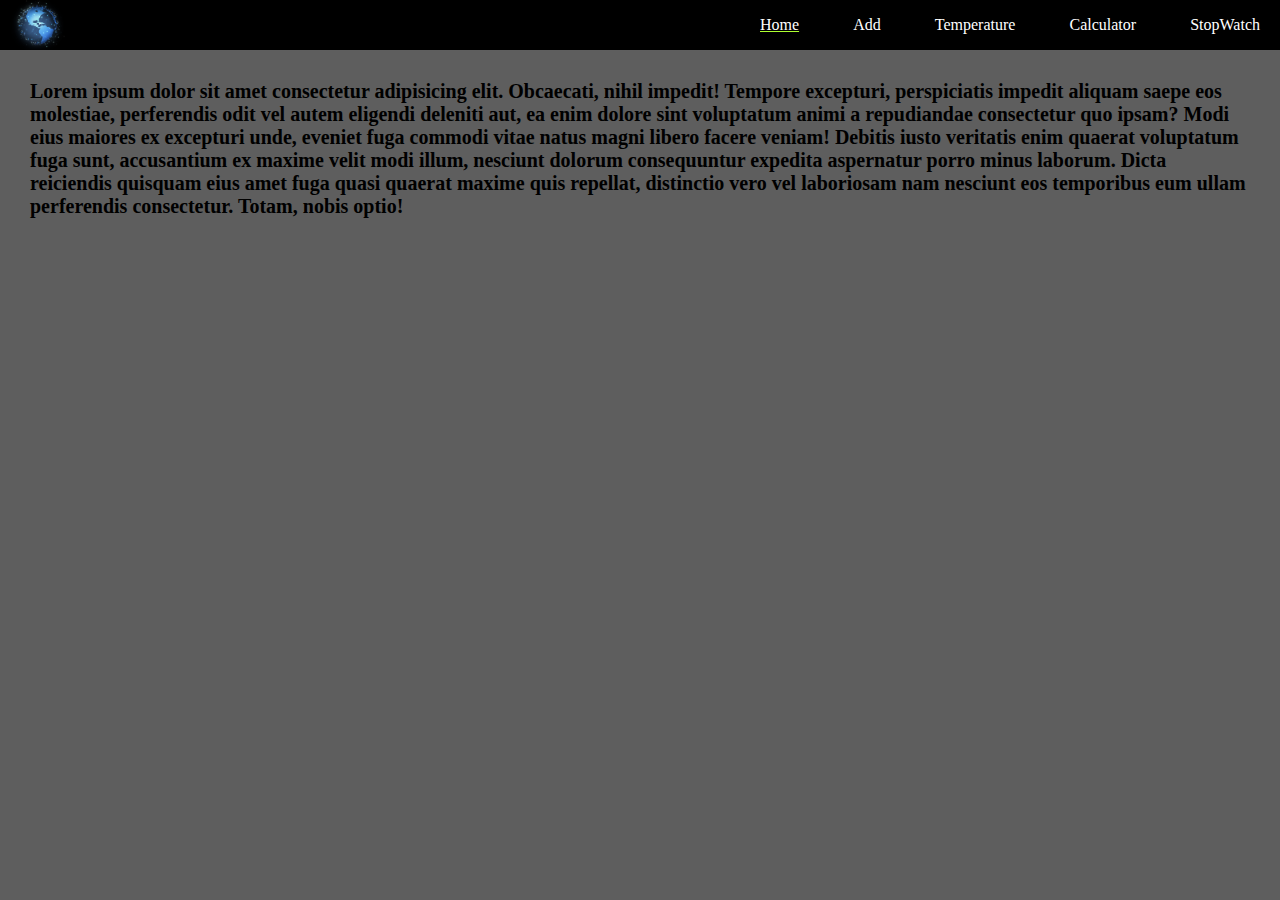
<file: index.html>
<!DOCTYPE html>
<html lang="en">
  <head>
    <meta charset="UTF-8" />
    <meta name="viewport" content="width=device-width, initial-scale=1.0" />
    <title>www.node.js.com</title>
    <link rel="stylesheet" href="./style/style.css" />
  </head>
  <body>
    <header>
      <img
        src="../img/Lovepik_com-401616759-blue-technology-senses-the-earth.png"
        alt="logo"
        height="50pxpx"
      />
      <ul>
        <li>
          <a href="#" id="activei">Home</a>
        </li>
        <li>
          <a href="./html/add.html" target="_blank">Add</a>
        </li>
        <li>
          <a href="./html/temp.html" target="_blank">Temperature</a>
        </li>
        <li>
          <a href="./html/calcu.html" target="_blank">Calculator</a>
        </li>
        <li>
          <a href="./html/watch.html" target="_blank">StopWatch</a>
        </li>
      </ul>
    </header>

    <h1 id="page">
      Lorem ipsum dolor sit amet consectetur adipisicing elit. Obcaecati, nihil
      impedit! Tempore excepturi, perspiciatis impedit aliquam saepe eos
      molestiae, perferendis odit vel autem eligendi deleniti aut, ea enim
      dolore sint voluptatum animi a repudiandae consectetur quo ipsam? Modi
      eius maiores ex excepturi unde, eveniet fuga commodi vitae natus magni
      libero facere veniam! Debitis iusto veritatis enim quaerat voluptatum fuga
      sunt, accusantium ex maxime velit modi illum, nesciunt dolorum
      consequuntur expedita aspernatur porro minus laborum. Dicta reiciendis
      quisquam eius amet fuga quasi quaerat maxime quis repellat, distinctio
      vero vel laboriosam nam nesciunt eos temporibus eum ullam perferendis
      consectetur. Totam, nobis optio!
    </h1>
  </body>
</html>
</file>
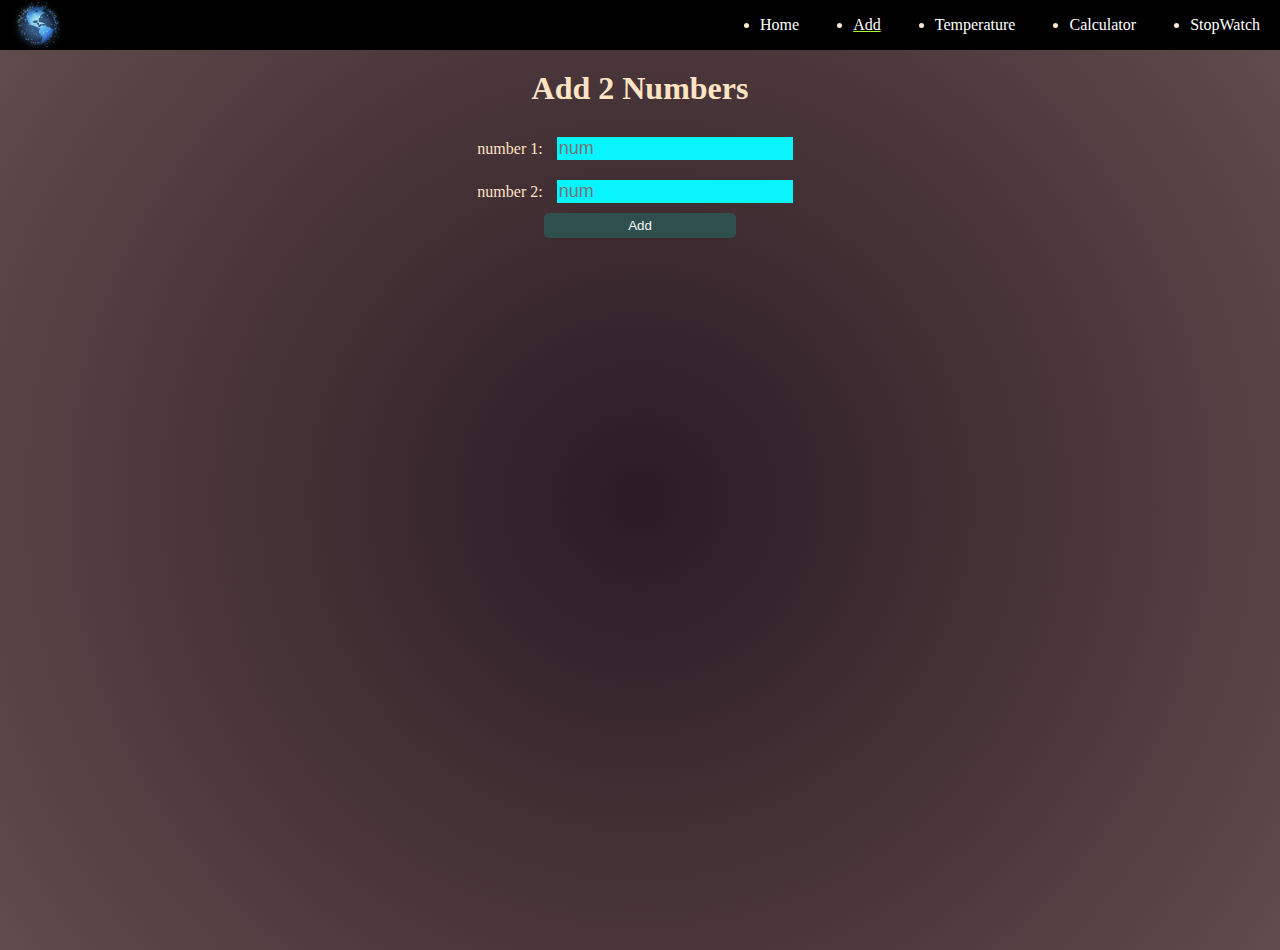
<file: html/add.html>
<!DOCTYPE html>
<html lang="en">
  <head>
    <meta charset="UTF-8" />
    <meta name="viewport" content="width=device-width, initial-scale=1.0" />
    <title>www.node.js.com</title>
    <link rel="stylesheet" href="../style/style.css" />
    <link rel="stylesheet" href="../style/style1.css" />
  </head>
  <body>
    <header>
      <img
        src="../img/Lovepik_com-401616759-blue-technology-senses-the-earth.png"
        alt="logo"
        height="50pxpx"
      />
      <ul>
        <li>
          <a href="./index.html" target="_blank">Home</a>
        </li>
        <li>
          <a href="#" id="activei">Add</a>
        </li>
        <li>
          <a href="./temp.html" target="_blank">Temperature</a>
        </li>
        <li>
          <a href="./calcu.html" target="_blank">Calculator</a>
        </li>
        <li>
          <a href="./watch.html" target="_blank">StopWatch</a>
        </li>
      </ul>
    </header>
    <section>
      <h1>Add <strong>2</strong> Numbers</h1>
      <label>number 1:</label>
      <input type="number" placeholder="num" id="num1" /><br />
      <label>number 2:</label>
      <input type="number" placeholder="num" id="num2" /><br />
      <button onclick="add()">Add</button>
      <h4 id="res"></h4>
    </section>
    <script src="../script/script1.js"></script>
  </body>
</html>
</file>
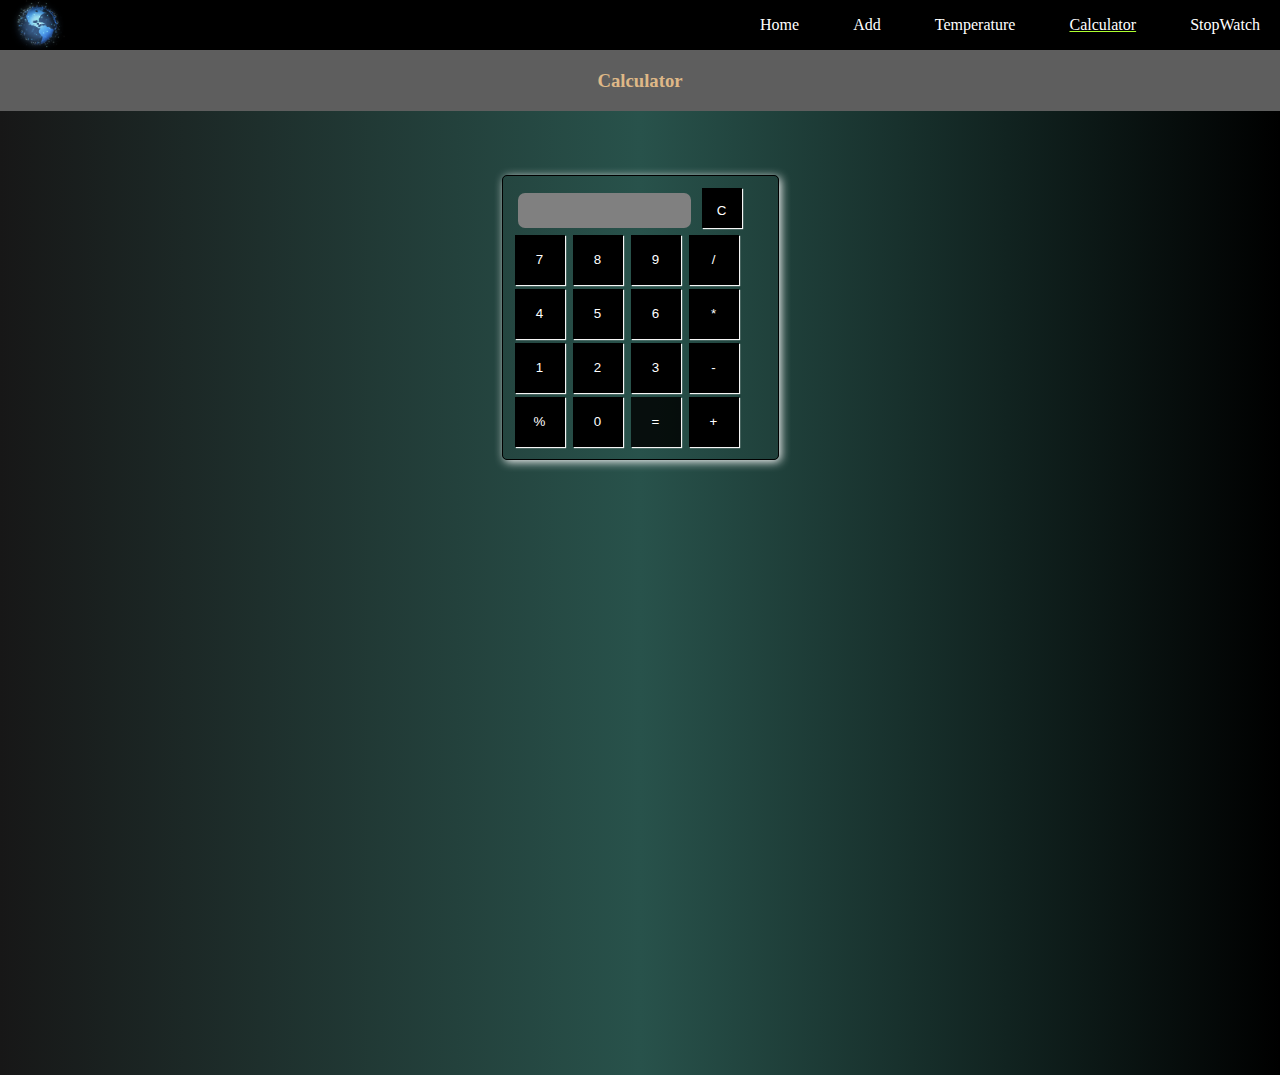
<file: html/calcu.html>
<!DOCTYPE html>
<html lang="en">
  <head>
    <meta charset="UTF-8" />
    <meta name="viewport" content="width=device-width, initial-scale=1.0" />
    <title>www.node.js.com</title>
    <link rel="stylesheet" href="../style/style.css" />
    <link rel="stylesheet" href="../style/style3.css" />
  </head>
  <body>
    <header>
      <img
        src="../img/Lovepik_com-401616759-blue-technology-senses-the-earth.png"
        alt="logo"
        height="50pxpx"
      />
      <ul>
        <li>
          <a href="./index.html" target="_blank">Home</a>
        </li>
        <li>
          <a href="./add.html" target="_blank">Add</a>
        </li>
        <li>
          <a href="./temp.html" target="_blank">Temperature</a>
        </li>
        <li>
          <a href="#" id="activei">Calculator</a>
        </li>
        <li>
          <a href="./watch.html" target="_blank">StopWatch</a>
        </li>
      </ul>
    </header>
    <h3>Calculator</h3>
    <section>
      <div class="container">
        <input type="text" id="res" />
        <button onclick="de()" class="re">C</button><br />

        <button onclick="cacl('7')">7</button>
        <button onclick="cacl('8')">8</button>
        <button onclick="cacl('9')">9</button>
        <button onclick="cacl('/')">/</button>
        <br />
        <button onclick="cacl('4')">4</button>
        <button onclick="cacl('5')">5</button>
        <button onclick="cacl('6')">6</button>
        <button onclick="cacl('*')">*</button>
        <br />
        <button onclick="cacl('1')">1</button>
        <button onclick="cacl('2')">2</button>
        <button onclick="cacl('3')">3</button>
        <button onclick="cacl('-')">-</button>
        <br />
        <button onclick="cacl('%')">%</button>
        <button onclick="cacl('0')">0</button>
        <button onclick="Equal()" id="eq">=</button>
        <button onclick="cacl('+')">+</button>
      </div>
    </section>

    <script src="../script/script3.js"></script>
  </body>
</html>
</file>
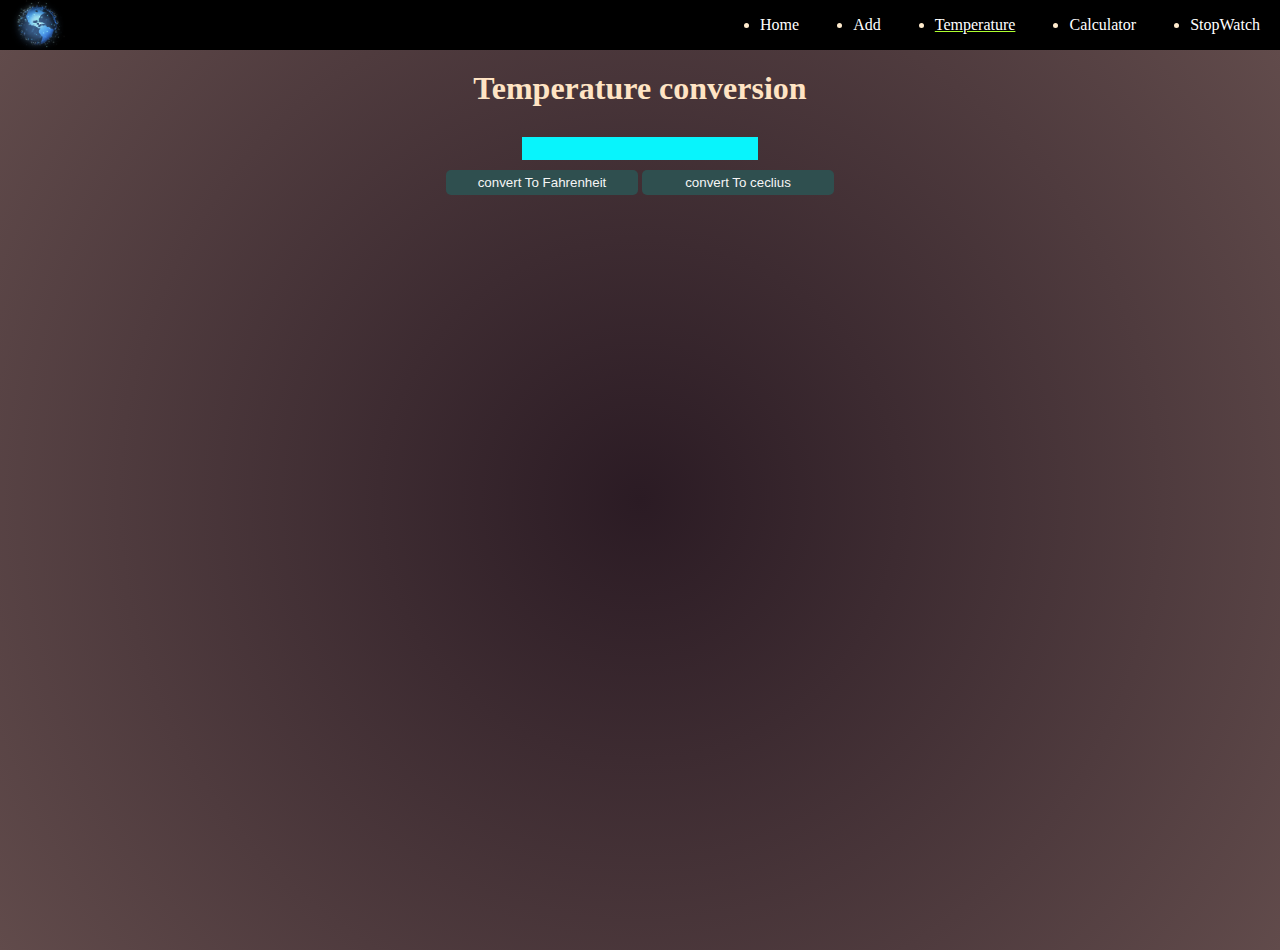
<file: html/temp.html>
<!DOCTYPE html>
<html lang="en">
  <head>
    <meta charset="UTF-8" />
    <meta name="viewport" content="width=device-width, initial-scale=1.0" />
    <title>www.node.js.com</title>
    <link rel="stylesheet" href="../style/style.css" />

    <link rel="stylesheet" href="../style/style1.css" />
  </head>
  <body>
    <header>
      <img
        src="../img/Lovepik_com-401616759-blue-technology-senses-the-earth.png"
        alt="logo"
        height="50pxpx"
      />
      <ul>
        <li>
          <a href="./index.html" target="_blank">Home</a>
        </li>
        <li>
          <a href="./add.html" target="_blank">Add</a>
        </li>
        <li>
          <a href="#" id="activei">Temperature</a>
        </li>
        <li>
          <a href="./calcu.html" target="_blank">Calculator</a>
        </li>
        <li>
          <a href="./watch.html" target="_blank">StopWatch</a>
        </li>
      </ul>
    </header>
    <section>
      <h1>Temperature conversion</h1>

      <input type="number" id="num" /><br />
      <button onclick="convertf()">convert To Fahrenheit</button>
      <button onclick="convertc()">convert To ceclius</button>
      <h4 id="res"></h4>
    </section>
    <script src="../script/script2.js"></script>
  </body>
</html>
</file>
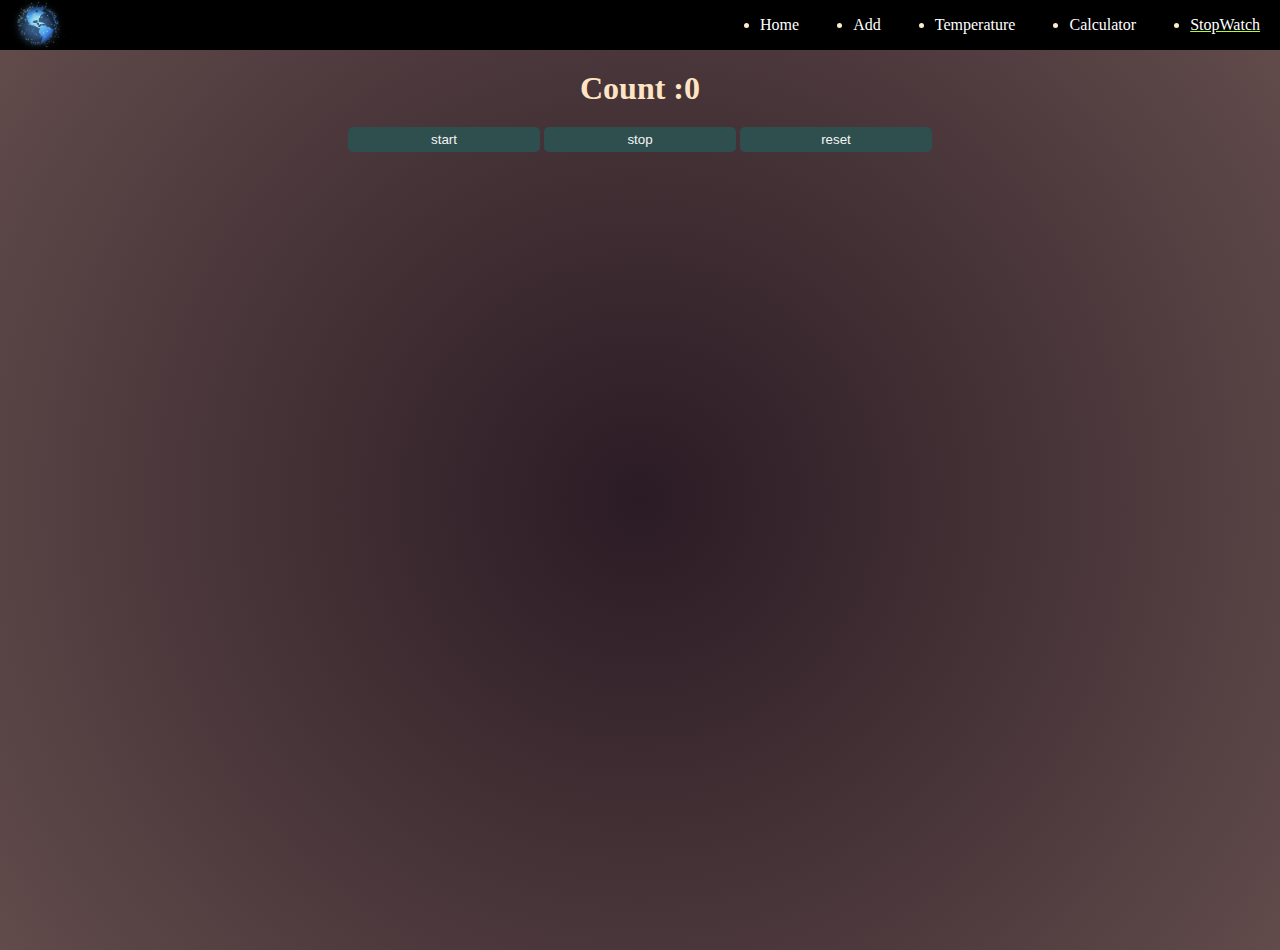
<file: html/watch.html>
<!DOCTYPE html>
<html lang="en">
  <head>
    <meta charset="UTF-8" />
    <meta name="viewport" content="width=device-width, initial-scale=1.0" />
    <title>www.node.js.com</title>
    <link rel="stylesheet" href="../style/style.css" />
    <link rel="stylesheet" href="../style/style1.css" />
  </head>
  <body>
    <header>
      <img
        src="../img/Lovepik_com-401616759-blue-technology-senses-the-earth.png"
        alt="logo"
        height="50pxpx"
      />
      <ul>
        <li>
          <a href="./index.html" target="_blank">Home</a>
        </li>
        <li>
          <a href="./add.html" target="_blank">Add</a>
        </li>
        <li>
          <a href="./temp.html" target="_blank">Temperature</a>
        </li>
        <li>
          <a href="./calcu.html" target="_blank">Calculator</a>
        </li>
        <li>
          <a href="#" id="activei">StopWatch</a>
        </li>
      </ul>
    </header>
    <section>
      <div class="wat">
        <div class="cc">
          <h1 id="res">Count :0</h1>
          <button onclick="start()">start</button>
          <button onclick="stop()">stop</button>
          <button onclick="reset()">reset</button>
        </div>
      </div>
    </section>

    <script src="../script/script4.js
    "></script>
  </body>
</html>
</file>
<file: style/style.css>
body {
  margin: 0;
  background-color: rgba(0, 0, 0, 0.633);
}
header {
  background-color: black;
  display: flex;
}
ul {
  display: flex;
  width: 500px;
  padding-right: 20px;
}

ul,
header {
  justify-content: space-between;
}
a {
  text-decoration: none;
  color: white;
}
#activei {
  text-decoration: underline;
  text-decoration-color: greenyellow;
}
#page {
  font-size: 20px;
  margin: 30px;
}
</file>
<file: style/style1.css>
body {
  color: blanchedalmond;
}
section {
  background: #2b1b24;
  background: radial-gradient(
    circle,
    rgba(43, 27, 36, 1) 0%,
    rgba(97, 75, 75, 1) 100%
  );

  height: 100vh;
  text-align: center;
}
h1 {
  margin: 0;
  padding: 20px;
}
h1 {
  color: bisque;
}
input {
  margin: 10px;
  background-color: rgb(8, 244, 252);
  color: rgb(109, 21, 21);
  border: none;
  font-size: large;
}
label {
  color: bisque;
}
button {
  width: 15%;
  background-color: darkslategrey;
  color: whitesmoke;
  border: none;
  padding: 5px;
  border-radius: 5px;
}
</file>
<file: style/style3.css>
section {
  height: 100vh;
  background: #171717;
  background: linear-gradient(
    90deg,
    rgba(23, 23, 23, 1) 0%,
    rgba(40, 82, 75, 1) 50%,
    rgba(0, 0, 0, 1) 100%
  );
  display: flex;
  justify-content: center;
  padding-top: 5%;
}

.container {
  border: 1px solid black;
  box-shadow: 2px 2px 10px whitesmoke;
  width: fit-content;
  padding: 10px;
  height: fit-content;
  border-radius: 5px;
}
h3 {
  margin-top: 0;
  padding-top: 20px;
  display: flex;
  justify-content: center;
  color: burlywood;
}

input {
  padding: 10px;
  background-color: gray;
  border: none;
  border-radius: 7px;
  margin: 5px;
  width: 60%;
  text-align: right;
}
.re {
  height: 40px;
  width: 40px;
}

button {
  background-color: black;
  color: white;
  box-shadow: 1px 1px 1px whitesmoke;
  height: 50px;
  width: 50px;
  padding: 15px;
  margin: 2px;
  border: none;
}
#eq {
  background-color: rgba(0, 0, 0, 0.822);
}
button:hover {
  background-color: rgba(0, 0, 0, 0.495);
}
</file>
